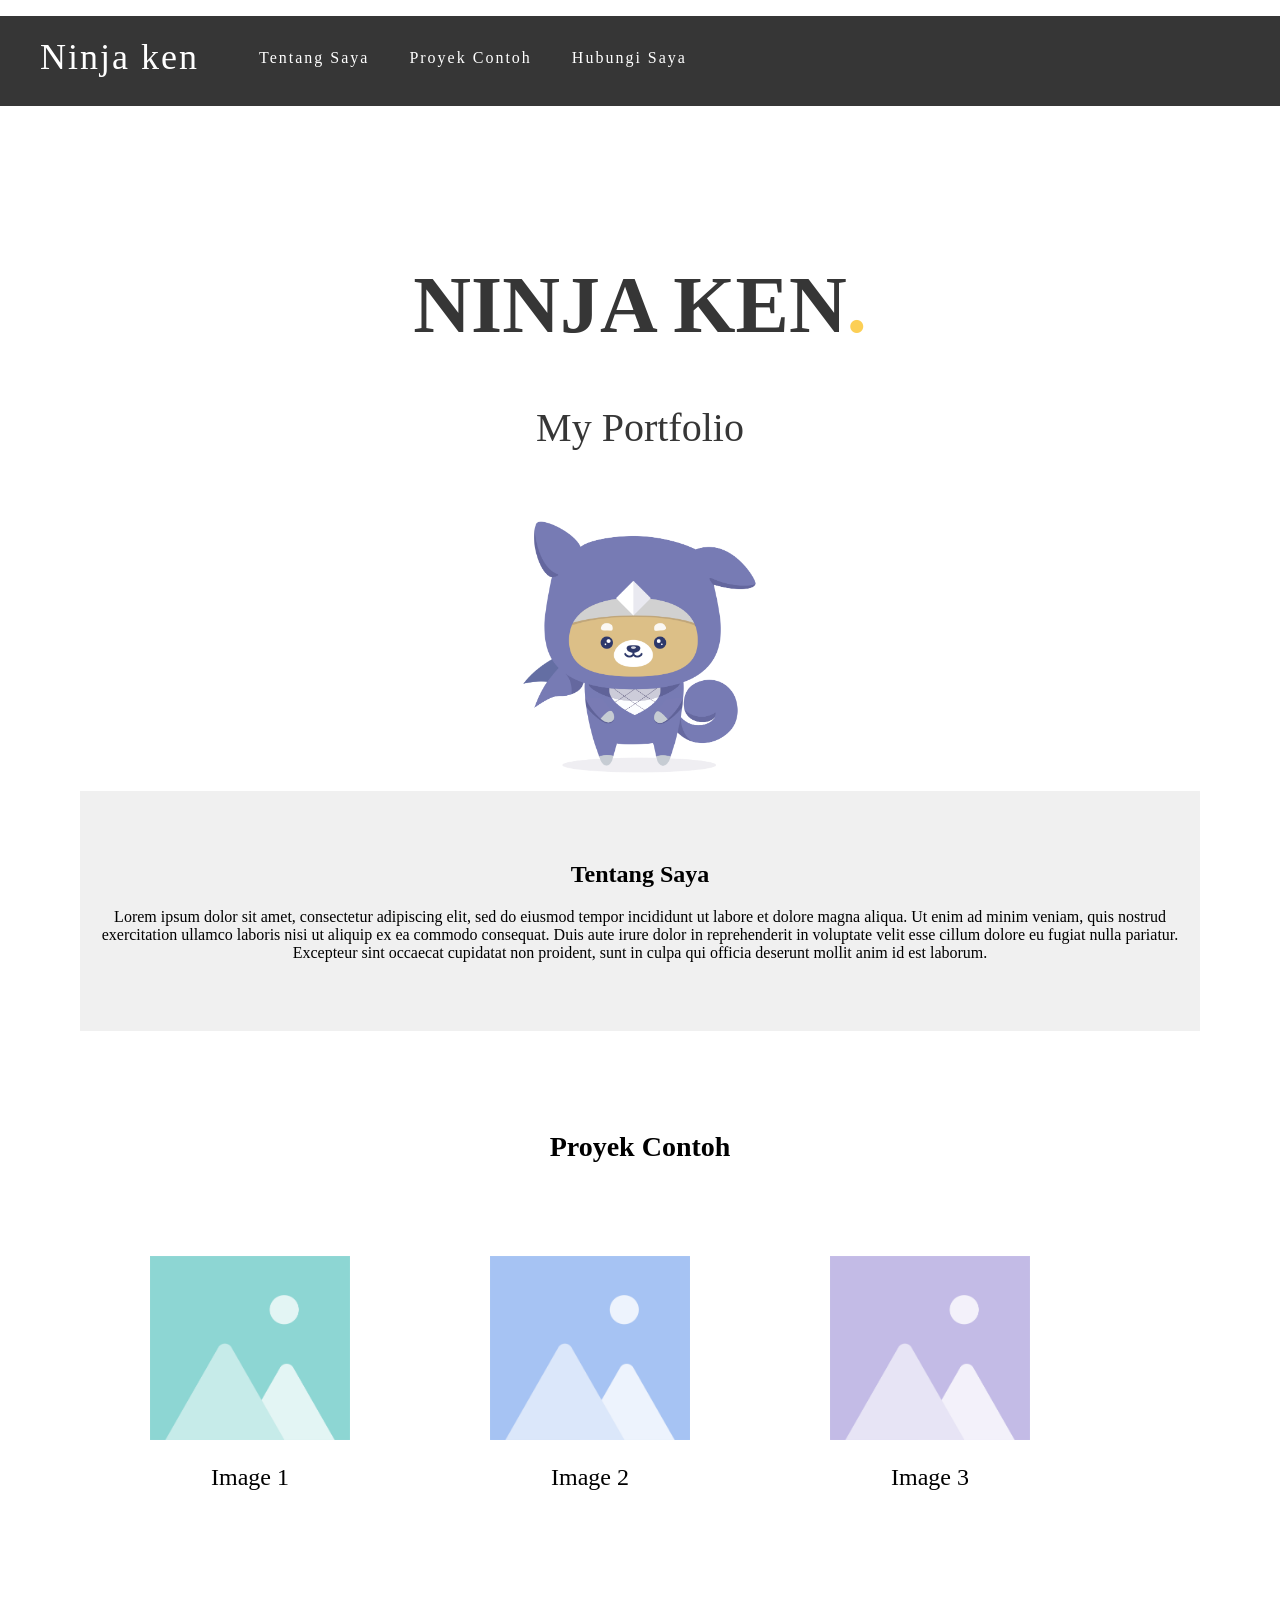
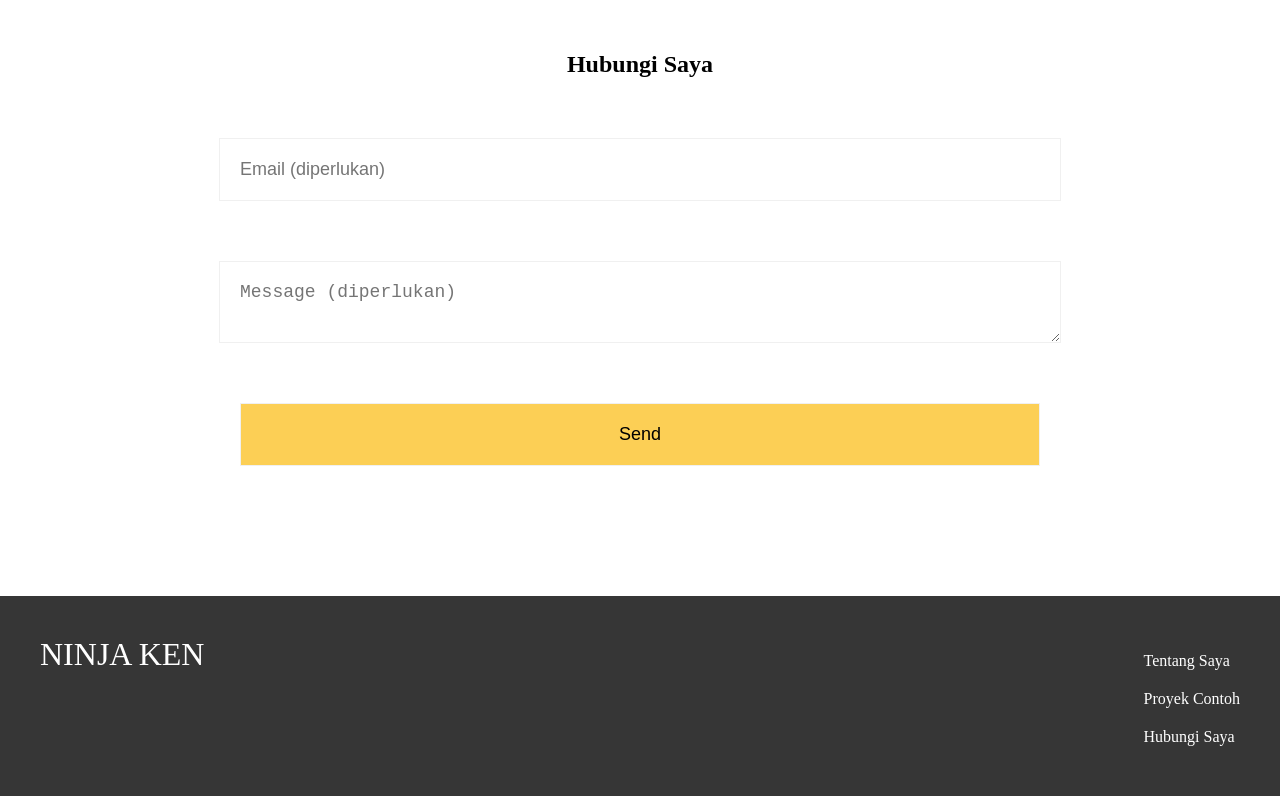
<file: index.html>
<!DOCTYPE html>
<html lang="en">
<head>
    <meta charset="UTF-8">
    <meta http-equiv="X-UA-Compatible" content="IE=edge">
    <meta name="viewport" content="width=device-width, initial-scale=1, maximum-scale=1, user-scalable=no">
    <link rel="stylesheet" href="stylesheet.css">
    <title>Ninja Ken</title>
    
</head>
<body>
    <div class="header">
        <div class="header-logo">Ninja ken</div>
            <div class="header-list">
                <ul>
                    <li>Tentang Saya</li>
                    <li>Proyek Contoh</li>
                    <li>Hubungi Saya</li>
                </ul>
            </div>
    </div>

    <div class="main">
        <div class="copy-container">
          <h1 style="text-align:center">NINJA KEN<span>.</span></h1>
          <p style="text-align:center">My Portfolio</p>
          <img src="Ninja Ken.png">
        </div>

    <div class="container">
        <h2 style="text-align:center">Tentang Saya</h2>
        <p style="text-align:center">Lorem ipsum dolor sit amet, consectetur adipiscing elit, sed do eiusmod tempor incididunt ut labore et dolore magna aliqua. Ut enim ad minim veniam, quis nostrud exercitation ullamco laboris nisi ut aliquip ex ea commodo consequat. Duis aute irure dolor in reprehenderit in voluptate velit esse cillum dolore eu fugiat nulla pariatur. Excepteur sint occaecat cupidatat non proident, sunt in culpa qui officia deserunt mollit anim id est laborum.</p>
    </div>

    <div class="contents">
        <h2 style="text-align:center">Proyek Contoh</h2>
        <div class="contents-item">
            <img src="1.png" >
            <p style="text-align:center">Image 1</p>
        </div>
        <div class="contents-item">
            <img src="2.png">
            <p style="text-align:center">Image 2</p>
        </div>
        <div class="contents-item">
            <img src="3.png">
            <p style="text-align:center">Image 3</p>
        </div>
    </div>
        
        <div class class="contact-form">
          <h2 style="text-align:center" >Hubungi Saya</h2>
          <input type="text" placeholder="Email (diperlukan)">

          <textarea placeholder="Message (diperlukan)"></textarea>
  
          <input class="contact-submit" type="submit" value="Send">
          
        </div>
      </div>
  
      <div class="footer">
        <div class="footer-logo">NINJA KEN</div>
        <div class="footer-list">
          <ul>
            <li>Tentang Saya</li>
            <li>Proyek Contoh</li>
            <li>Hubungi Saya</li>
          </ul>
        </div>
      </div>
</div>
</body>
</html>
</file>
<file: stylesheet.css>
body {
    font-family: "Avenir Next";
    margin: 0 auto;
    justify-content: center;
}
  
li {
    list-style: none;
}
  
.header {
    background-color: #363636;
    color: #fff;
    height: 90px;
    letter-spacing: 2px;
    text-align: center;
}
  
.header-logo {
    float: left;
    font-size: 36px;
    padding: 20px 40px;
    
}
  
.header-list li {
    float: left;
    padding: 33px 20px;
}
  
.main {
    padding: 100px 80px;
}
  
.copy-container {
    color: #363636;
}
  
.copy-container h1 {
    font-size: 80px;
}
  
.copy-container p {
    font-size: 40px;
}
  
.copy-container span {
    color: #fccf55;
}

.copy-container img {
    width: 300px;
    height: 300px;
    margin-left: auto;
    margin-right: auto;
    /* flex: auto; */
    display: flex;
}
  
.container
{
    /* display: flex;
    width: 1170px;
    margin: 0 auto;
    background-color: #F0F0F0;
    padding: 100px; */
    background-color: #F0F0F0;
    height: 100px;
    padding-top: 50px;
    padding-bottom: 90px;
    
}

.container h2
{
    font-size: 24px;
}

.contents {

    align-items: center;
    justify-content: space-evenly;
    height: 500px;
    margin-top: 100px; 
}

.contents h2 {
    font-size: 28px;
}
  
/* .section-title {
    border-bottom: 2px solid #dee7ec;
    font-size: 28px;
    padding-bottom: 15px;
    margin-bottom: 50px; 

} */
  
.contents-item {
    float: left;
    margin: 70px;
}
  
.contents-item p {
    font-size: 24px;
    margin-top: 20px;

}

.contents-item img {
    width: 200px;
    /* margin: 53px; */
    flex: auto;
}
  
.contact-form {
    padding-top: 100px;
}
  
.contact-form h2{
    font-size: 24px;
}

input, textarea {
    display: block;
    margin-left: auto;
    margin-right: auto;
    width: 800px;
    font-size: 18px;
    padding: 20px;
    margin-top: 60px;
    margin-bottom: 30px;
    border: 1px solid #F0F0F0;
}
  
.contact-submit {
    background-color: #fccf55;
    color: black;
}
  
.footer {
    background-color: #363636;
    color: #fff;
    height: 120px;
    padding: 40px;
}
  
.footer-logo {
    float: left;
    font-size: 32px;
}
  
.footer-list {
    float: right;
}
  
.footer-list li {
    padding-bottom: 20px;
}
</file>
